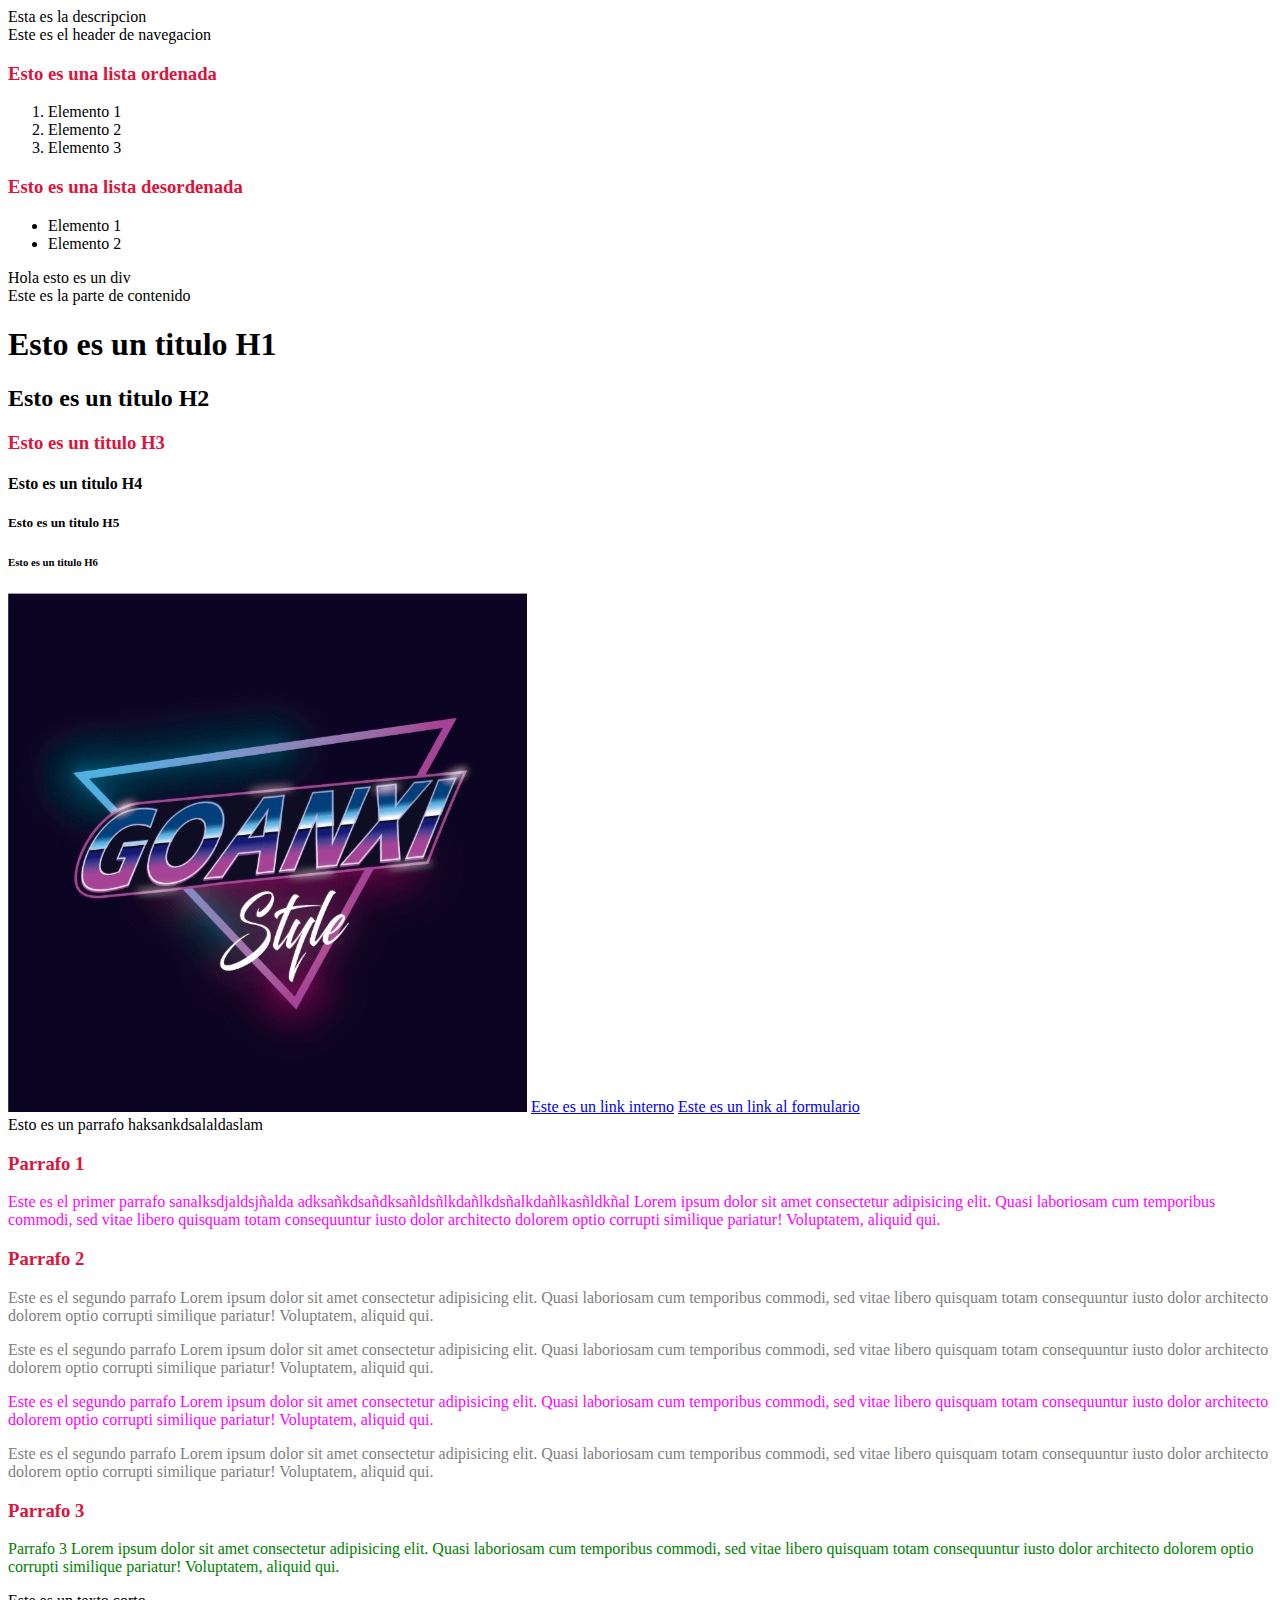
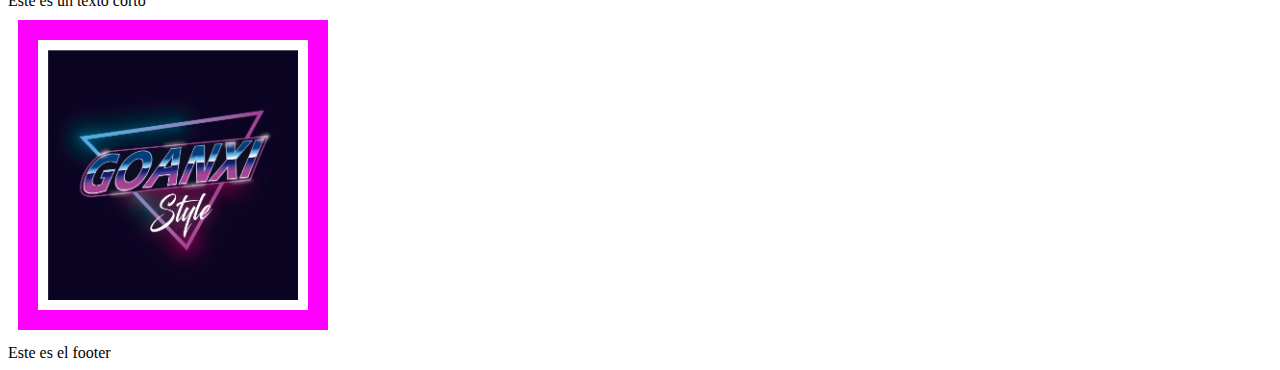
<file: index.html>
<!DOCTYPE html>
<html lang="es">
<head>
    <meta charset="UTF-8"> 
    <meta http-equiv="X-UA-Compatible" content="IE=edge">
    <meta name="viewport" content="width=device-width, initial-scale=1.0">
    <title>StyleGoAnxi</title>
    <link rel="stylesheet" href="./style/estilos.css">
    <description>Esta es la descripcion</description>
</head>
<body>
    <header>
        Este es el header de navegacion
        <h3>Esto es una lista ordenada</h3>
        <ol>
            <li>Elemento 1</li>
            <li>Elemento 2</li>
            <li>Elemento 3</li>
        </ol>
        <h3>Esto es una lista desordenada</h3>
        <ul>
            <li>Elemento 1</li>
            <li>Elemento 2</li>
        </ul>
        <div>Hola esto es un div</div>
    </header>
    <main>
        Este es la parte de contenido
        <section>
            <h1>Esto es un titulo H1</h1> 
            <h2>Esto es un titulo H2</h2>
            <h3>Esto es un titulo H3</h3>
            <h4>Esto es un titulo H4</h4>
            <h5>Esto es un titulo H5</h5>
            <h6>Esto es un titulo H6</h6>
            <a href="https://www.google.com">
                <img 
            src= "./media/WhatsApp Image 2021-10-06 at 11.08.05 AM.jpeg"
             alt="Logo de la empresa"/></a>
            <a href="./test.html">Este es un link interno</a>
            <a href="./formulario.html">Este es un link al formulario</a>
            
            <article>Esto es un parrafo haksankdsalaldaslam
                <h3>Parrafo 1</h3>
                <p class="parrafoNegro">Este es el primer parrafo sanalksdjaldsjñalda
                    adksañkdsañdksañldsñlkdañlkdsñalkdañlkasñldkñal
                    Lorem ipsum dolor sit amet consectetur adipisicing elit.
                    Quasi laboriosam cum temporibus commodi, sed vitae libero quisquam totam consequuntur
                    iusto dolor architecto dolorem optio corrupti similique pariatur! Voluptatem, aliquid qui.
                </p>
                <h3>Parrafo 2</h3>
                <p class="parrafoGris">Este es el segundo parrafo 
                    Lorem ipsum dolor sit amet consectetur adipisicing elit.
                    Quasi laboriosam cum temporibus commodi, sed vitae libero quisquam totam consequuntur
                    iusto dolor architecto dolorem optio corrupti similique pariatur! Voluptatem, aliquid qui.
                </p>
                <p class="parrafoGris">Este es el segundo parrafo 
                    Lorem ipsum dolor sit amet consectetur adipisicing elit.
                    Quasi laboriosam cum temporibus commodi, sed vitae libero quisquam totam consequuntur
                    iusto dolor architecto dolorem optio corrupti similique pariatur! Voluptatem, aliquid qui.
                </p>
                <p class="parrafoNegro">Este es el segundo parrafo 
                    Lorem ipsum dolor sit amet consectetur adipisicing elit.
                    Quasi laboriosam cum temporibus commodi, sed vitae libero quisquam totam consequuntur
                    iusto dolor architecto dolorem optio corrupti similique pariatur! Voluptatem, aliquid qui.
                </p>
                <p class="parrafoGris">Este es el segundo parrafo 
                    Lorem ipsum dolor sit amet consectetur adipisicing elit.
                    Quasi laboriosam cum temporibus commodi, sed vitae libero quisquam totam consequuntur
                    iusto dolor architecto dolorem optio corrupti similique pariatur! Voluptatem, aliquid qui.
                </p>
                <h3>Parrafo 3</h3>
                <p id="parrafo3"> 
                    Parrafo 3
                    Lorem ipsum dolor sit amet consectetur adipisicing elit.
                    Quasi laboriosam cum temporibus commodi, sed vitae libero quisquam totam consequuntur
                    iusto dolor architecto dolorem optio corrupti similique pariatur! Voluptatem, aliquid qui.
                </p>
                <span>Este es un texto corto</span>
            </article>
            <img class="imagenPequeña" src= "./media/WhatsApp Image 2021-10-06 at 11.08.05 AM.jpeg" alt="Logo de la empresa"/>
        </section>
       
    </main>
    <footer>
        Este es el footer
    </footer>
</body>
</html>
<body>
    
</body>
</html>
</file>
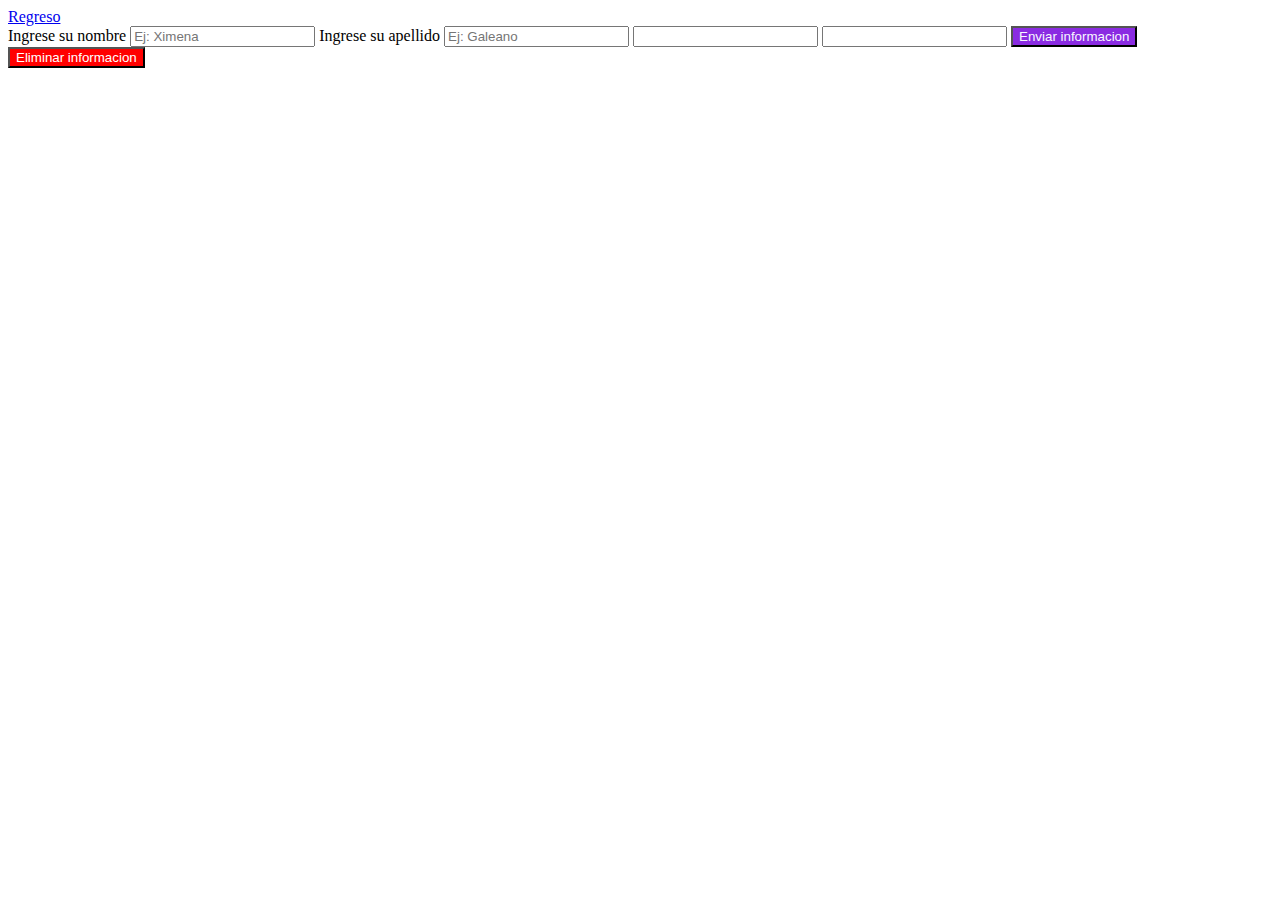
<file: formulario.html>
<!DOCTYPE html>
<html lang="en">
<head>
    <meta charset="UTF-8">
    <meta http-equiv="X-UA-Compatible" content="IE=edge">
    <meta name="viewport" content="width=device-width, initial-scale=1.0">
    <title>Formulario</title>
    <style>
        button{
            background-color: red;
            color: white;
        }
    </style>
</head>
<body>
    <a href="./index.html">Regreso</a>
    <form>
        <label for="nombre">
            Ingrese su nombre
            <input name="nombre" placeholder="Ej: Ximena">
        </label>
    
        <label for="apellido">
            Ingrese su apellido
            <input name="apellido" placeholder="Ej: Galeano">
            <input type="number">
            <input type="search">
        </label>
        <button type="submit" style="color:ghostwhite; background-color: blueviolet;" >Enviar informacion</button>
        <button type="reset" style="cursor:crosshair;">Eliminar informacion</button>
    </form>
</body>
</html>
</file>
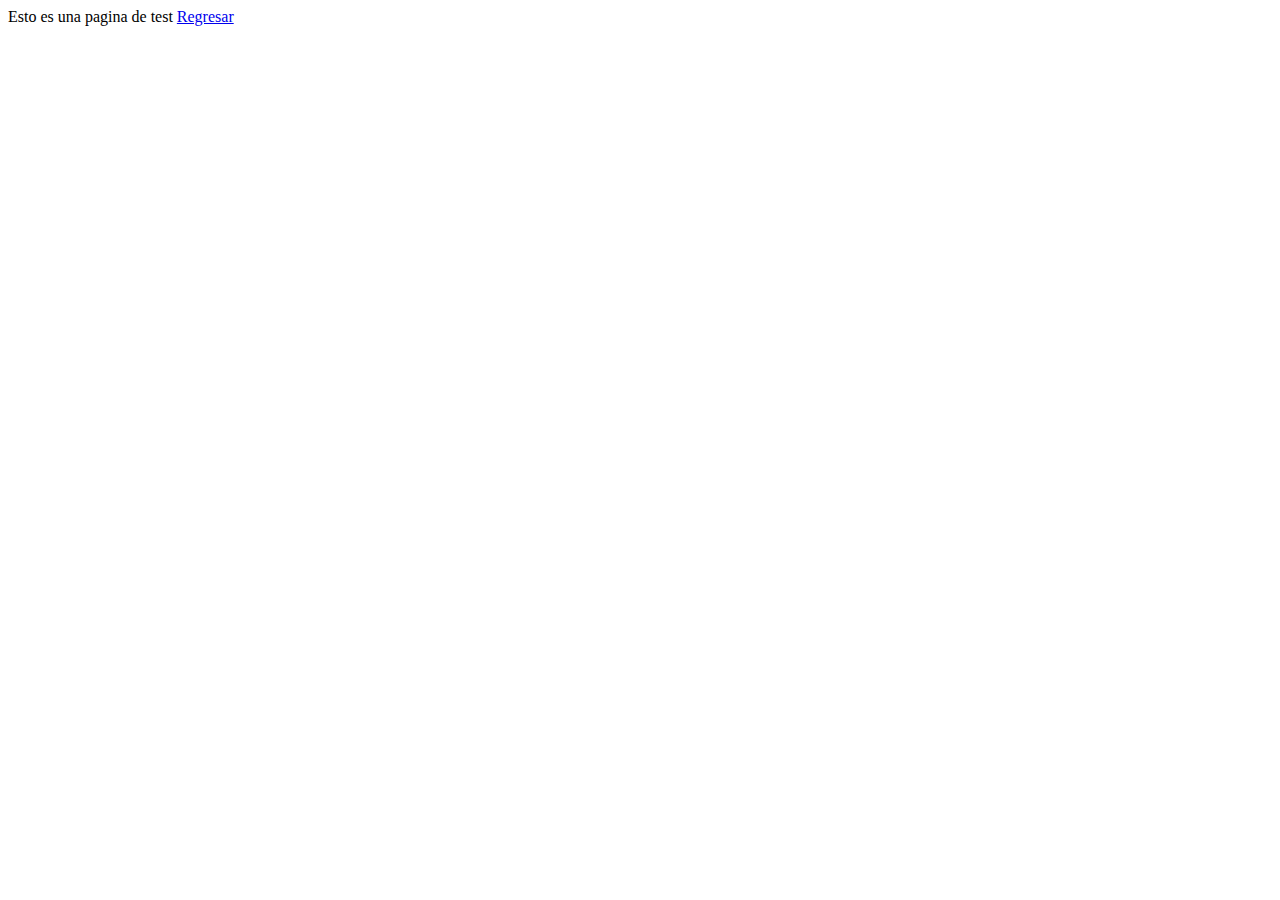
<file: test.html>
<!DOCTYPE html>
<html lang="en">
<head>
    <meta charset="UTF-8">
    <meta http-equiv="X-UA-Compatible" content="IE=edge">
    <meta name="viewport" content="width=device-width, initial-scale=1.0">
    <title>Document</title>
</head>
<body>
   Esto es una pagina de test
   <a href="./index.html"> Regresar</a>
        
</body>
</html>
</file>
<file: style/estilos.css>
p{
    color: blue
}
h3{
    color: crimson;
}
#parrafo3 {
    color: green;
}
.parrafoGris{
    color: gray;
}
.parrafoNegro{
    color: fuchsia;
}
.imagenPequeña{
    margin: 10px;
    height: 250px;
    border: 20px solid fuchsia ;
    padding: 10px;
}
/**/
</file>
